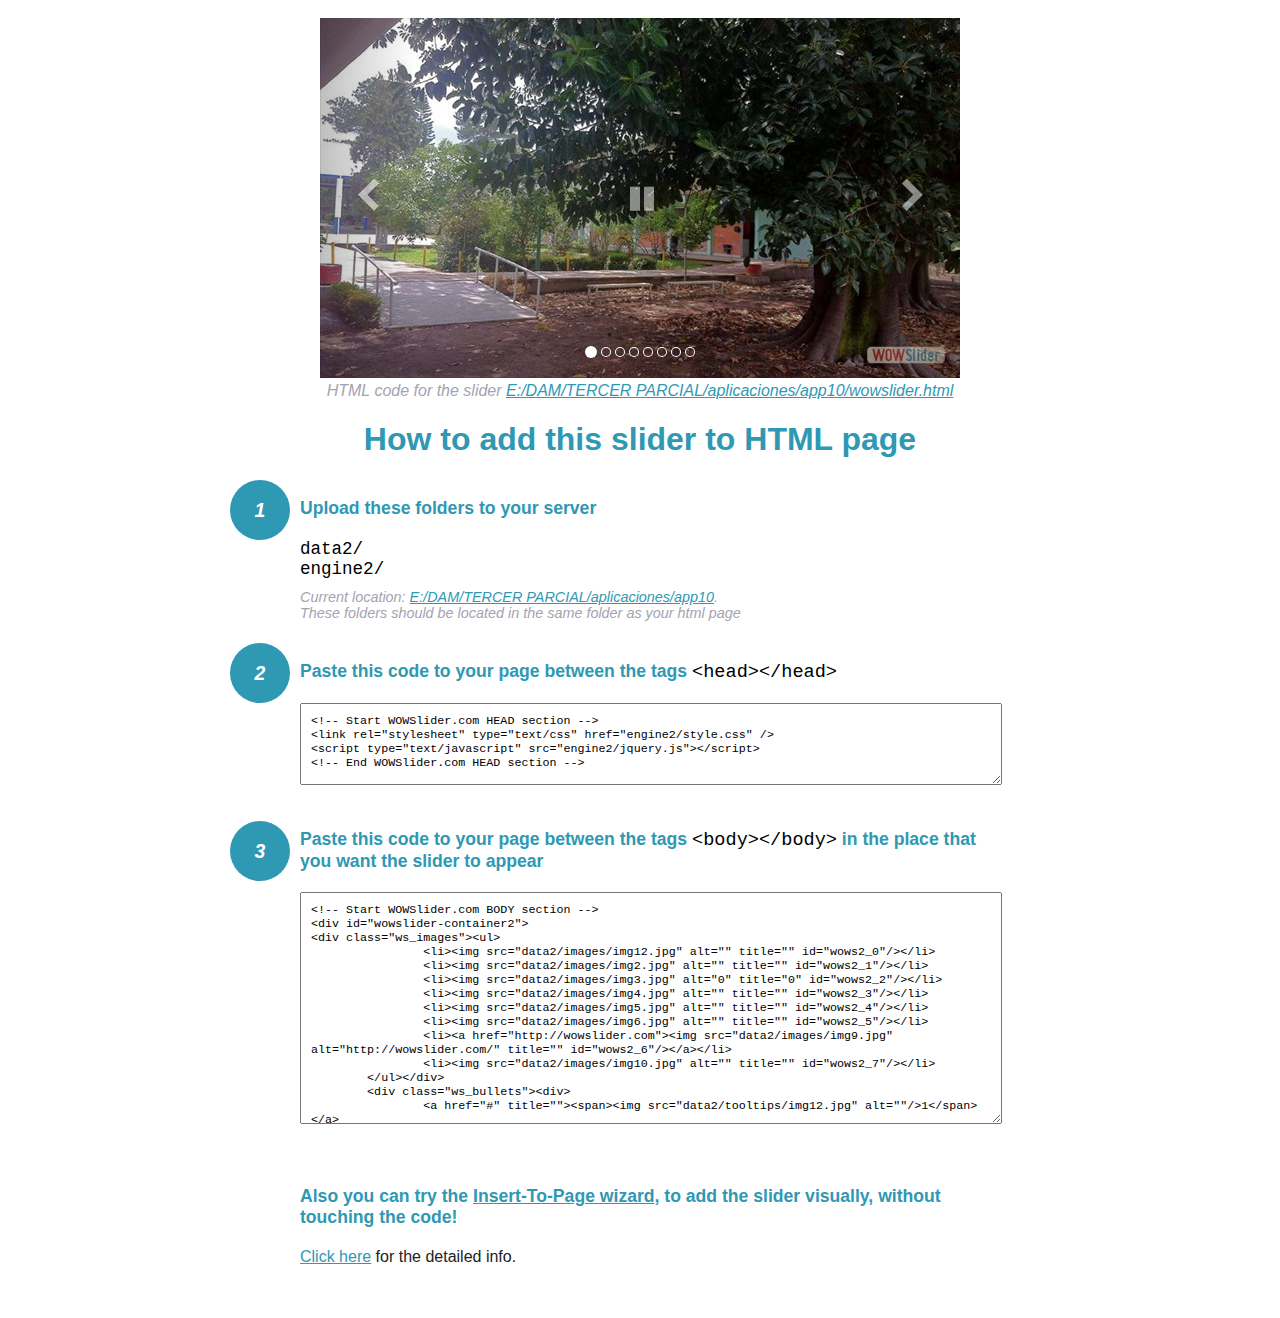
<file: wowslider-howto.html>
<!DOCTYPE html>
<html>
<head>
	<title>WOWSlider</title>
	<meta http-equiv="content-type" content="text/html; charset=utf-8" />
	<meta name="description" content="WOWSlider" />
	
	<!-- Start WOWSlider.com HEAD section --> <!-- add to the <head> of your page -->
	<link rel="stylesheet" type="text/css" href="engine2/style.css" />
	<script type="text/javascript" src="engine2/jquery.js"></script>
	<!-- End WOWSlider.com HEAD section -->


<style>
.instuction {
	font-family: sans-serif, Arial;
	display: block;
	margin: 0 auto;
	max-width: 820px;
	width: 100%;
	padding: 0 70px;
	color: #222;
	-webkit-box-sizing: border-box;
	-moz-box-sizing: border-box;
	box-sizing: border-box;
}
.instuction h1 img {
	max-width: 170px;
	vertical-align: middle;
	margin-bottom: 10px;
}
.instuction h1 {
	color: #2F98B3;
	text-align: center;
}
.instuction h2 {
	position: relative;
	font-size: 1.1em;
	color: #2F98B3;
	margin-bottom: 20px;
	margin-top: 40px;
}
.instuction h2 span.num {
	position: absolute;
	left: -70px;
	top: -18px;
	display: inline-block;
	vertical-align: middle;
	font-style: italic;
	font-size: 1.1em;
	width: 60px;
	height: 60px;
	line-height: 60px;
	text-align: center;
	background: #2F98B3;
	color: #fff;
	border-radius: 50%;
}
.instuction .mono {
	color: #000;
	font-family: monospace;
	font-size: 1.3em;
	font-weight: normal;
}
.instuction li.mono {
	font-size: 1.5em;
}

.instuction ul {
	font-size: 0.9em;
	margin-top: 0;
	padding-left: 0;
	list-style: none;
}
.instuction .note {
	color: #A3A3B2;
	font-style: italic;
	padding-top: 10px;
}
.instuction p.note {
	text-align: center;
	padding-top: 0;
	margin-top: 4px;
}
.instuction textarea {
	font-size: 0.9em;
	min-height: 60px;
	padding: 10px;
	margin: 0;
	overflow: auto;
	max-width: 100%;
	width: 100%;
}
.instuction a,
.instuction a:visited {
	color: #2F98B3;
}
</style>


</head>
<body style="margin:auto">

<br>

<!-- Start WOWSlider.com BODY section --> <!-- add to the <body> of your page -->
<div id="wowslider-container2">
<div class="ws_images"><ul>
		<li><img src="data2/images/img12.jpg" alt="" title="" id="wows2_0"/></li>
		<li><img src="data2/images/img2.jpg" alt="" title="" id="wows2_1"/></li>
		<li><img src="data2/images/img3.jpg" alt="0" title="0" id="wows2_2"/></li>
		<li><img src="data2/images/img4.jpg" alt="" title="" id="wows2_3"/></li>
		<li><img src="data2/images/img5.jpg" alt="" title="" id="wows2_4"/></li>
		<li><img src="data2/images/img6.jpg" alt="" title="" id="wows2_5"/></li>
		<li><a href="http://wowslider.com"><img src="data2/images/img9.jpg" alt="http://wowslider.com/" title="" id="wows2_6"/></a></li>
		<li><img src="data2/images/img10.jpg" alt="" title="" id="wows2_7"/></li>
	</ul></div>
	<div class="ws_bullets"><div>
		<a href="#" title=""><span><img src="data2/tooltips/img12.jpg" alt=""/>1</span></a>
		<a href="#" title=""><span><img src="data2/tooltips/img2.jpg" alt=""/>2</span></a>
		<a href="#" title="0"><span><img src="data2/tooltips/img3.jpg" alt="0"/>3</span></a>
		<a href="#" title=""><span><img src="data2/tooltips/img4.jpg" alt=""/>4</span></a>
		<a href="#" title=""><span><img src="data2/tooltips/img5.jpg" alt=""/>5</span></a>
		<a href="#" title=""><span><img src="data2/tooltips/img6.jpg" alt=""/>6</span></a>
		<a href="#" title=""><span><img src="data2/tooltips/img9.jpg" alt=""/>7</span></a>
		<a href="#" title=""><span><img src="data2/tooltips/img10.jpg" alt=""/>8</span></a>
	</div></div><div class="ws_script" style="position:absolute;left:-99%"><a href="http://wowslider.com">wowslider.com</a> by WOWSlider.com v8.7</div>
<div class="ws_shadow"></div>
</div>	
<script type="text/javascript" src="engine2/wowslider.js"></script>
<script type="text/javascript" src="engine2/script.js"></script>
<!-- End WOWSlider.com BODY section -->


<div class="instuction">
	<p class="note">HTML code for the slider <a href="file:///E:/DAM/TERCER PARCIAL/aplicaciones/app10/wowslider.html">E:/DAM/TERCER PARCIAL/aplicaciones/app10/wowslider.html</a></p>

	<h1>
		How to add this slider to HTML page
	</h1>

	<h2><span class="num">1</span> Upload these folders to your server</h2>
	<ul>
		<li class="mono">data2/</li>
		<li class="mono">engine2/</li>
		<li class="note">Current location: <a href="file:///E:/DAM/TERCER PARCIAL/aplicaciones/app10">E:/DAM/TERCER PARCIAL/aplicaciones/app10</a>. <br>These folders should be located in the same folder as your html page</li>
	</ul>

	<h2><span class="num">2</span> Paste this code to your page between the tags <span class="mono">&lt;head&gt;&lt;/head&gt;</span></h2>
	<textarea onclick="this.select()">&lt;!-- Start WOWSlider.com HEAD section --&gt;
&lt;link rel=&quot;stylesheet&quot; type=&quot;text/css&quot; href=&quot;engine2/style.css&quot; /&gt;
&lt;script type=&quot;text/javascript&quot; src=&quot;engine2/jquery.js&quot;&gt;&lt;/script&gt;
&lt;!-- End WOWSlider.com HEAD section --&gt;</textarea>


	<h2><span class="num" style="top: -8px;">3</span> Paste this code to your page between the tags <span class="mono">&lt;body&gt;&lt;/body&gt;</span> in the place that you want the slider to appear</h2>
	<textarea onclick="this.select()" rows="15">&lt;!-- Start WOWSlider.com BODY section --&gt;
&lt;div id=&quot;wowslider-container2&quot;&gt;
&lt;div class=&quot;ws_images&quot;&gt;&lt;ul&gt;
		&lt;li&gt;&lt;img src=&quot;data2/images/img12.jpg&quot; alt=&quot;&quot; title=&quot;&quot; id=&quot;wows2_0&quot;/&gt;&lt;/li&gt;
		&lt;li&gt;&lt;img src=&quot;data2/images/img2.jpg&quot; alt=&quot;&quot; title=&quot;&quot; id=&quot;wows2_1&quot;/&gt;&lt;/li&gt;
		&lt;li&gt;&lt;img src=&quot;data2/images/img3.jpg&quot; alt=&quot;0&quot; title=&quot;0&quot; id=&quot;wows2_2&quot;/&gt;&lt;/li&gt;
		&lt;li&gt;&lt;img src=&quot;data2/images/img4.jpg&quot; alt=&quot;&quot; title=&quot;&quot; id=&quot;wows2_3&quot;/&gt;&lt;/li&gt;
		&lt;li&gt;&lt;img src=&quot;data2/images/img5.jpg&quot; alt=&quot;&quot; title=&quot;&quot; id=&quot;wows2_4&quot;/&gt;&lt;/li&gt;
		&lt;li&gt;&lt;img src=&quot;data2/images/img6.jpg&quot; alt=&quot;&quot; title=&quot;&quot; id=&quot;wows2_5&quot;/&gt;&lt;/li&gt;
		&lt;li&gt;&lt;a href=&quot;http://wowslider.com&quot;&gt;&lt;img src=&quot;data2/images/img9.jpg&quot; alt=&quot;http://wowslider.com/&quot; title=&quot;&quot; id=&quot;wows2_6&quot;/&gt;&lt;/a&gt;&lt;/li&gt;
		&lt;li&gt;&lt;img src=&quot;data2/images/img10.jpg&quot; alt=&quot;&quot; title=&quot;&quot; id=&quot;wows2_7&quot;/&gt;&lt;/li&gt;
	&lt;/ul&gt;&lt;/div&gt;
	&lt;div class=&quot;ws_bullets&quot;&gt;&lt;div&gt;
		&lt;a href=&quot;#&quot; title=&quot;&quot;&gt;&lt;span&gt;&lt;img src=&quot;data2/tooltips/img12.jpg&quot; alt=&quot;&quot;/&gt;1&lt;/span&gt;&lt;/a&gt;
		&lt;a href=&quot;#&quot; title=&quot;&quot;&gt;&lt;span&gt;&lt;img src=&quot;data2/tooltips/img2.jpg&quot; alt=&quot;&quot;/&gt;2&lt;/span&gt;&lt;/a&gt;
		&lt;a href=&quot;#&quot; title=&quot;0&quot;&gt;&lt;span&gt;&lt;img src=&quot;data2/tooltips/img3.jpg&quot; alt=&quot;0&quot;/&gt;3&lt;/span&gt;&lt;/a&gt;
		&lt;a href=&quot;#&quot; title=&quot;&quot;&gt;&lt;span&gt;&lt;img src=&quot;data2/tooltips/img4.jpg&quot; alt=&quot;&quot;/&gt;4&lt;/span&gt;&lt;/a&gt;
		&lt;a href=&quot;#&quot; title=&quot;&quot;&gt;&lt;span&gt;&lt;img src=&quot;data2/tooltips/img5.jpg&quot; alt=&quot;&quot;/&gt;5&lt;/span&gt;&lt;/a&gt;
		&lt;a href=&quot;#&quot; title=&quot;&quot;&gt;&lt;span&gt;&lt;img src=&quot;data2/tooltips/img6.jpg&quot; alt=&quot;&quot;/&gt;6&lt;/span&gt;&lt;/a&gt;
		&lt;a href=&quot;#&quot; title=&quot;&quot;&gt;&lt;span&gt;&lt;img src=&quot;data2/tooltips/img9.jpg&quot; alt=&quot;&quot;/&gt;7&lt;/span&gt;&lt;/a&gt;
		&lt;a href=&quot;#&quot; title=&quot;&quot;&gt;&lt;span&gt;&lt;img src=&quot;data2/tooltips/img10.jpg&quot; alt=&quot;&quot;/&gt;8&lt;/span&gt;&lt;/a&gt;
	&lt;/div&gt;&lt;/div&gt;&lt;div class=&quot;ws_script&quot; style=&quot;position:absolute;left:-99%&quot;&gt;&lt;a href=&quot;http://wowslider.com&quot;&gt;wowslider.com&lt;/a&gt; by WOWSlider.com v8.7&lt;/div&gt;
&lt;div class=&quot;ws_shadow&quot;&gt;&lt;/div&gt;
&lt;/div&gt;	
&lt;script type=&quot;text/javascript&quot; src=&quot;engine2/wowslider.js&quot;&gt;&lt;/script&gt;
&lt;script type=&quot;text/javascript&quot; src=&quot;engine2/script.js&quot;&gt;&lt;/script&gt;
&lt;!-- End WOWSlider.com BODY section --&gt;</textarea>

<br><br>
<h2>Also you can try the <a href="http://wowslider.com/help/add-wowslider-to-page-2.html" target="_blank">Insert-To-Page wizard</a>, to add the slider visually, without touching the code!</h2>
<p>
	<a href="http://wowslider.com/help/add-wowslider-to-page-2.html" target="_blank">Click here</a> for the detailed info.
</p>
</div>

<br><br>
</body>
</html>
</file>
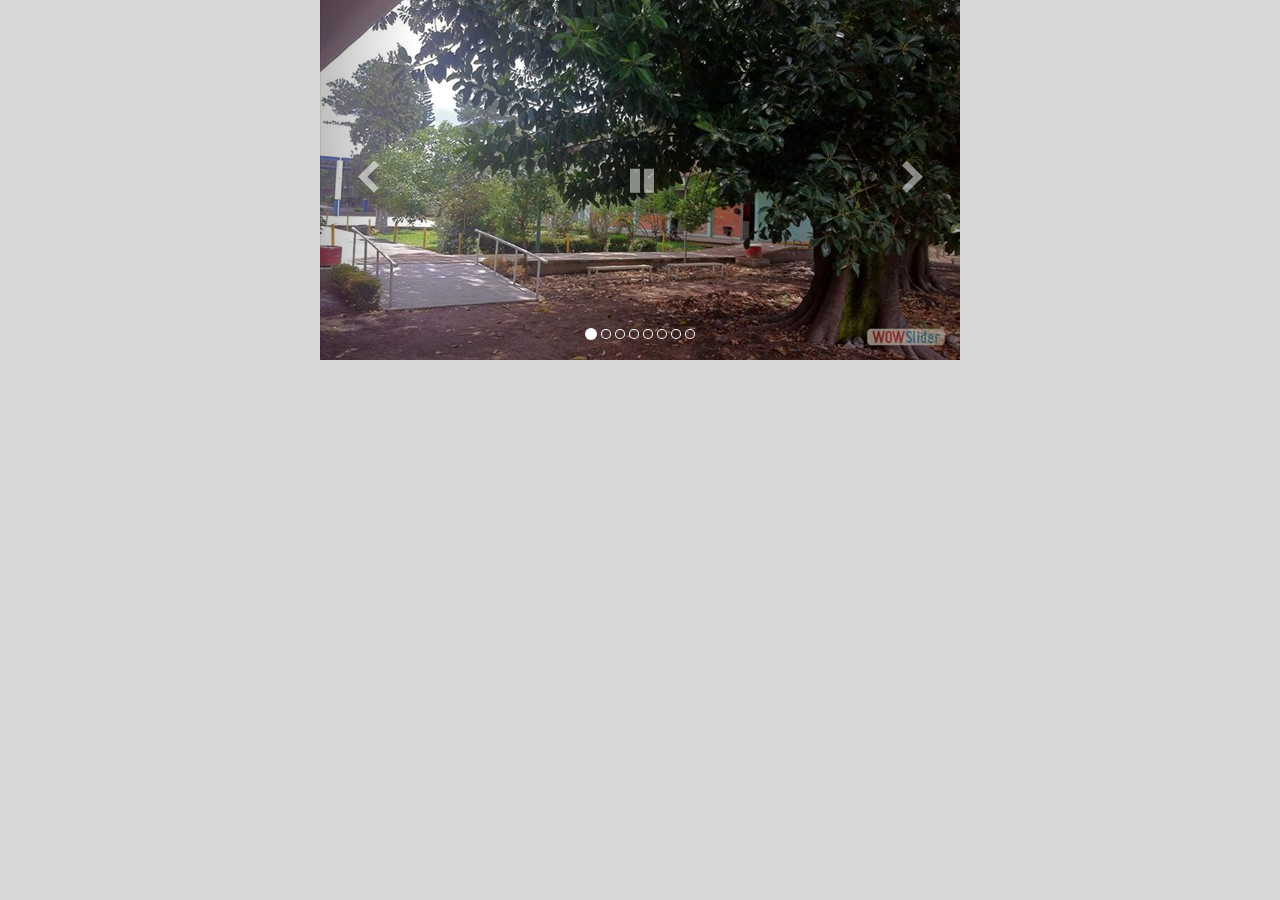
<file: wowslider.html>
<!DOCTYPE html>
<html>
<head>
	<title>Wowslider.com</title>
	<meta http-equiv="content-type" content="text/html; charset=utf-8" />
	<meta name="description" content="Made with WOW Slider - Create beautiful, responsive image sliders in a few clicks. Awesome skins and animations. Wowslider.com" />
	
	<!-- Start WOWSlider.com HEAD section --> <!-- add to the <head> of your page -->
	<link rel="stylesheet" type="text/css" href="engine2/style.css" />
	<script type="text/javascript" src="engine2/jquery.js"></script>
	<!-- End WOWSlider.com HEAD section -->

</head>
<body style="background-color:#d7d7d7;margin:auto">
	
	<!-- Start WOWSlider.com BODY section --> <!-- add to the <body> of your page -->
	<div id="wowslider-container2">
	<div class="ws_images"><ul>
		<li><img src="data2/images/img12.jpg" alt="" title="" id="wows2_0"/></li>
		<li><img src="data2/images/img2.jpg" alt="" title="" id="wows2_1"/></li>
		<li><img src="data2/images/img3.jpg" alt="0" title="0" id="wows2_2"/></li>
		<li><img src="data2/images/img4.jpg" alt="" title="" id="wows2_3"/></li>
		<li><img src="data2/images/img5.jpg" alt="" title="" id="wows2_4"/></li>
		<li><img src="data2/images/img6.jpg" alt="" title="" id="wows2_5"/></li>
		<li><a href="http://wowslider.com"><img src="data2/images/img9.jpg" alt="http://wowslider.com/" title="" id="wows2_6"/></a></li>
		<li><img src="data2/images/img10.jpg" alt="" title="" id="wows2_7"/></li>
	</ul></div>
	<div class="ws_bullets"><div>
		<a href="#" title=""><span><img src="data2/tooltips/img12.jpg" alt=""/>1</span></a>
		<a href="#" title=""><span><img src="data2/tooltips/img2.jpg" alt=""/>2</span></a>
		<a href="#" title="0"><span><img src="data2/tooltips/img3.jpg" alt="0"/>3</span></a>
		<a href="#" title=""><span><img src="data2/tooltips/img4.jpg" alt=""/>4</span></a>
		<a href="#" title=""><span><img src="data2/tooltips/img5.jpg" alt=""/>5</span></a>
		<a href="#" title=""><span><img src="data2/tooltips/img6.jpg" alt=""/>6</span></a>
		<a href="#" title=""><span><img src="data2/tooltips/img9.jpg" alt=""/>7</span></a>
		<a href="#" title=""><span><img src="data2/tooltips/img10.jpg" alt=""/>8</span></a>
	</div></div><div class="ws_script" style="position:absolute;left:-99%"><a href="http://wowslider.com">wowslider.com</a> by WOWSlider.com v8.7</div>
	<div class="ws_shadow"></div>
	</div>	
	<script type="text/javascript" src="engine2/wowslider.js"></script>
	<script type="text/javascript" src="engine2/script.js"></script>
	<!-- End WOWSlider.com BODY section -->

</body>
</html>
</file>
<file: engine2/style.css>
/*
 *	generated by WOW Slider 8.7
 *	template Bootstrap
 */

@font-face {
  font-family: 'ws-ctrl-bootstrap';
  src: url('ws-ctrl-bootstrap.eot');
  src: url('ws-ctrl-bootstrap.eot#iefix') format('embedded-opentype'),
       url('ws-ctrl-bootstrap.svg#ws-ctrl-bootstrap') format('svg');
  font-weight: normal;
  font-style: normal;
}
@font-face {
  font-family: 'ws-ctrl-bootstrap';
  src: url('[data-uri]') format('woff'),
       url('[data-uri]') format('truetype');
}
#wowslider-container2 { 
	display: table;
	zoom: 1; 
	position: relative;
	width: 100%;
	max-width: 640px;
	max-height:360px;
	margin:0px auto 0px;
	z-index:90;
	text-align:left; /* reset align=center */
	font-size: 10px;
	text-shadow: none; /* fix some user styles */

	/* reset box-sizing (to boostrap friendly) */
	-webkit-box-sizing: content-box;
	-moz-box-sizing: content-box;
	box-sizing: content-box; 
}
* html #wowslider-container2{ width:640px }
#wowslider-container2 .ws_images ul{
	position:relative;
	width: 10000%; 
	height:100%;
	left:0;
	list-style:none;
	margin:0;
	padding:0;
	border-spacing:0;
	overflow: visible;
	/*table-layout:fixed;*/
}
#wowslider-container2 .ws_images ul li{
	position: relative;
	width:1%;
	height:100%;
	line-height:0; /*opera*/
	overflow: hidden;
	float:left;
	/*font-size:0;*/
	padding:0 0 0 0 !important;
	margin:0 0 0 0 !important;
}

#wowslider-container2 .ws_images{
	position: relative;
	left:0;
	top:0;
	height:100%;
	max-height:360px;
	max-width: 640px;
	vertical-align: top;
	border:none;
	overflow: hidden;
}
#wowslider-container2 .ws_images ul a{
	width:100%;
	height:100%;
	max-height:360px;
	display:block;
	color:transparent;
}
#wowslider-container2 img{
	max-width: none !important;
}
#wowslider-container2 .ws_images .ws_list img,
#wowslider-container2 .ws_images > div > img{
	width:100%;
	border:none 0;
	max-width: none;
	padding:0;
	margin:0;
}
#wowslider-container2 .ws_images > div > img {
	max-height:360px;
}

#wowslider-container2 .ws_images iframe {
	position: absolute;
	z-index: -1;
}

#wowslider-container2 .ws-title > div {
	display: inline-block !important;
}

#wowslider-container2 a{ 
	text-decoration: none; 
	outline: none; 
	border: none; 
}

#wowslider-container2  .ws_bullets { 
	float: left;
	position:absolute;
	z-index:70;
}
#wowslider-container2  .ws_bullets div{
	position:relative;
	float:left;
	font-size: 0px;
}
/* compatibility with Joomla styles */
#wowslider-container2  .ws_bullets a {
	line-height: 0;
}

#wowslider-container2  .ws_script{
	display:none;
}
#wowslider-container2 sound, 
#wowslider-container2 object{
	position:absolute;
}

/* prevent some of users reset styles */
#wowslider-container2 .ws_effect {
	position: static;
	width: 100%;
	height: 100%;
}

#wowslider-container2 .ws_photoItem {
	border: 2em solid #fff;
	margin-left: -2em;
	margin-top: -2em;
}
#wowslider-container2 .ws_cube_side {
	background: #A6A5A9;
}


#wowslider-container2.ws_gestures {
	cursor: -webkit-grab;
	cursor: -moz-grab;
	cursor: url("[data-uri]"), move;
}
#wowslider-container2.ws_gestures.ws_grabbing {
	cursor: -webkit-grabbing;
	cursor: -moz-grabbing;
	cursor: url("[data-uri]"), move;
}

/* hide controls when video start play */
#wowslider-container2.ws_video_playing .ws_bullets,
#wowslider-container2.ws_video_playing .ws_fullscreen,
#wowslider-container2.ws_video_playing .ws_next,
#wowslider-container2.ws_video_playing .ws_prev {
	display: none;
}


/* youtube/vimeo buttons */
#wowslider-container2 .ws_video_btn {
	position: absolute;
	display: none;
	cursor: pointer;
	top: 0;
	left: 0;
	width: 100%;
	height: 100%;
	z-index: 55;
}
#wowslider-container2 .ws_video_btn.ws_youtube,
#wowslider-container2 .ws_video_btn.ws_vimeo {
	display: block;
}
#wowslider-container2 .ws_video_btn div {
	position: absolute;
	background-image: url(./playvideo.png);
	background-size: 200%;
	top: 50%;
	left: 50%;
	width: 7em;
	height: 5em;
	margin-left: -3.5em;
	margin-top: -2.5em;
}
#wowslider-container2 .ws_video_btn.ws_youtube div {
	background-position: 0 0;
}
#wowslider-container2 .ws_video_btn.ws_youtube:hover div {
	background-position: 100% 0;
}
#wowslider-container2 .ws_video_btn.ws_vimeo div {
	background-position: 0 100%;
}
#wowslider-container2 .ws_video_btn.ws_vimeo:hover div {
	background-position: 100% 100%;
}

#wowslider-container2 .ws_playpause.ws_hide {
	display: none !important;
}
/* bullets */
#wowslider-container2 .ws_bullets a { 
	position: relative;
	display: inline-block;
	margin: 0 2px;
	padding: 5px;
	width: 0;
	border-radius: 50%;
	background: rgba(0, 0, 0, 0);
	-webkit-box-shadow: inset 0 0 0 1px #ffffff;
	box-shadow: inset 0 0 0 1px #ffffff;
}
#wowslider-container2 .ws_bullets a.ws_selbull {
	background: #ffffff;
	padding: 6px;
	-webkit-box-shadow: none;
	box-shadow: none;
}

/* arrows */
#wowslider-container2 a.ws_next,
#wowslider-container2 a.ws_prev {
	position:absolute;
	font: 3.2em "ws-ctrl-bootstrap";
	z-index:60;
	color: #ffffff;
	overflow: hidden;
	width: 15%;
	height: 100%;
	top: 0;
	opacity: .5;
}
#wowslider-container2 a.ws_next {
	left: 85%;
	background-image: -webkit-linear-gradient(left, rgba(0,0,0,0.0001) 0, rgba(0,0,0,0.5) 100%);
	background-image: linear-gradient(to right, rgba(0,0,0,0.0001) 0, rgba(0,0,0,0.5) 100%);
	filter: progid:DXImageTransform.Microsoft.gradient(startColorstr='#00000000', endColorstr='#80000000', GradientType=1);
	background-repeat: repeat-x;
}
#wowslider-container2 a.ws_prev {
	left: 0;
	background-image: -webkit-linear-gradient(left, rgba(0,0,0,0.5) 0, rgba(0,0,0,0.0001) 100%);
	background-image: linear-gradient(to right, rgba(0,0,0,0.5) 0, rgba(0,0,0,0.0001) 100%);
	filter: progid:DXImageTransform.Microsoft.gradient(startColorstr='#80000000', endColorstr='#00000000', GradientType=1);
	background-repeat: repeat-x;
}
#wowslider-container2 a.ws_next:after,
#wowslider-container2 a.ws_prev:after {
	position: absolute;
	display: block;
	top: 50%;
	margin-top: -20px;
	left: 0;
	right: 0;
	text-align: center;
	vertical-align: middle;
	color: #ffffff;
	text-shadow: 0 1px 2px rgba(0,0,0,0.6);
}
#wowslider-container2 a.ws_next:after{
	content:'\e801';
}
#wowslider-container2 a.ws_prev:after{
	content:'\e800';
}
#wowslider-container2 a.ws_next:hover,
#wowslider-container2 a.ws_prev:hover{
	opacity: 0.9;
}

/*playpause*/
#wowslider-container2 .ws_playpause {
	position:absolute;
	font: 3.2em "ws-ctrl-bootstrap";
	top:50%;
	left: 50%;
	margin-top: -0.5em;
	margin-left: -0.3125em;
	color: #ffffff;
	opacity: 0.5;
	text-shadow: 0 1px 2px rgba(0,0,0,0.6);
	text-decoration: none;
	z-index: 59;
}
#wowslider-container2 .ws_playpause:hover {
	opacity: 0.9;
}
#wowslider-container2 .ws_playpause:after{
	display: block;
	text-align: center;
}
#wowslider-container2 .ws_pause:after {
	content: '\e803';
}
#wowslider-container2 .ws_play:after {
	content: '\e802';
}/* bottom center */
#wowslider-container2  .ws_bullets {
	bottom:20px;
	left:50%;
}
#wowslider-container2  .ws_bullets div{
	left:-50%;
}
#wowslider-container2 .ws_bulframe span{
	visibility: visible;
	opacity: 1;
	position: absolute;
	width: 0; 
	height: 0; 
	border-left: 7px solid transparent;
	border-right: 7px solid transparent;
	border-top: 7px solid #ffffff;

	bottom:-10px;
	margin-left:-7px;
	left:43px;
}#wowslider-container2 .ws-title{
	position: absolute;
	background: none;
	font: 2.4em 'Helvetica Neue', Helvetica, Arial, sans-serif;
	color:#ffffff;
	text-shadow: 0 1px 2px rgba(0, 0, 0, 0.6);
	bottom: 50px;
	top: auto;
	opacity: 1;
	text-align: center;

	width: 100%;
	padding-left: 20%;
	padding-right: 20%;
	-webkit-box-sizing: border-box;
	-moz-box-sizing: border-box;
	box-sizing: border-box;

	z-index: 50;
}
#wowslider-container2 .ws-title div{
    margin-top: 0.5em;
	font-size: 0.542em;
}#wowslider-container2 .ws_images > ul{
	animation: wsBasic 32s infinite;
	-moz-animation: wsBasic 32s infinite;
	-webkit-animation: wsBasic 32s infinite;
}
@keyframes wsBasic{0%{left:-0%} 6.25%{left:-0%} 12.5%{left:-100%} 18.75%{left:-100%} 25%{left:-200%} 31.25%{left:-200%} 37.5%{left:-300%} 43.75%{left:-300%} 50%{left:-400%} 56.25%{left:-400%} 62.5%{left:-500%} 68.75%{left:-500%} 75%{left:-600%} 81.25%{left:-600%} 87.5%{left:-700%} 93.75%{left:-700%} }
@-moz-keyframes wsBasic{0%{left:-0%} 6.25%{left:-0%} 12.5%{left:-100%} 18.75%{left:-100%} 25%{left:-200%} 31.25%{left:-200%} 37.5%{left:-300%} 43.75%{left:-300%} 50%{left:-400%} 56.25%{left:-400%} 62.5%{left:-500%} 68.75%{left:-500%} 75%{left:-600%} 81.25%{left:-600%} 87.5%{left:-700%} 93.75%{left:-700%} }
@-webkit-keyframes wsBasic{0%{left:-0%} 6.25%{left:-0%} 12.5%{left:-100%} 18.75%{left:-100%} 25%{left:-200%} 31.25%{left:-200%} 37.5%{left:-300%} 43.75%{left:-300%} 50%{left:-400%} 56.25%{left:-400%} 62.5%{left:-500%} 68.75%{left:-500%} 75%{left:-600%} 81.25%{left:-600%} 87.5%{left:-700%} 93.75%{left:-700%} }

#wowslider-container2 .ws_bullets  a img{
	text-indent:0;
	display:block;
	bottom:15px;
	left:-43px;
	visibility:hidden;
	position:absolute;
    border: 1px solid #ffffff;
	max-width:none;
}
#wowslider-container2 .ws_bullets a:hover img{
	visibility:visible;
}

#wowslider-container2 .ws_bulframe div div{
	height:48px;
	overflow:visible;
	position:relative;
}
#wowslider-container2 .ws_bulframe div {
	left:0;
	overflow:hidden;
	position:relative;
	width:85px;
	background-color:#ffffff;
}
#wowslider-container2  .ws_bullets .ws_bulframe{
	display:none;
	bottom:19px;
	margin-left:2px;
	overflow:visible;
	position:absolute;
	cursor:pointer;
    border: 3px solid #ffffff;
}#wowslider-container2 .ws_bulframe div div{
	height: auto;
}

@media all and (max-width:760px) {
	#wowslider-container2 .ws_fullscreen {
		display: block;
	}
}
@media all and (max-width:400px){
	#wowslider-container2 .ws_controls,
	#wowslider-container2 .ws_bullets,
	#wowslider-container2 .ws_thumbs{
		display: none
	}
}
</file>
